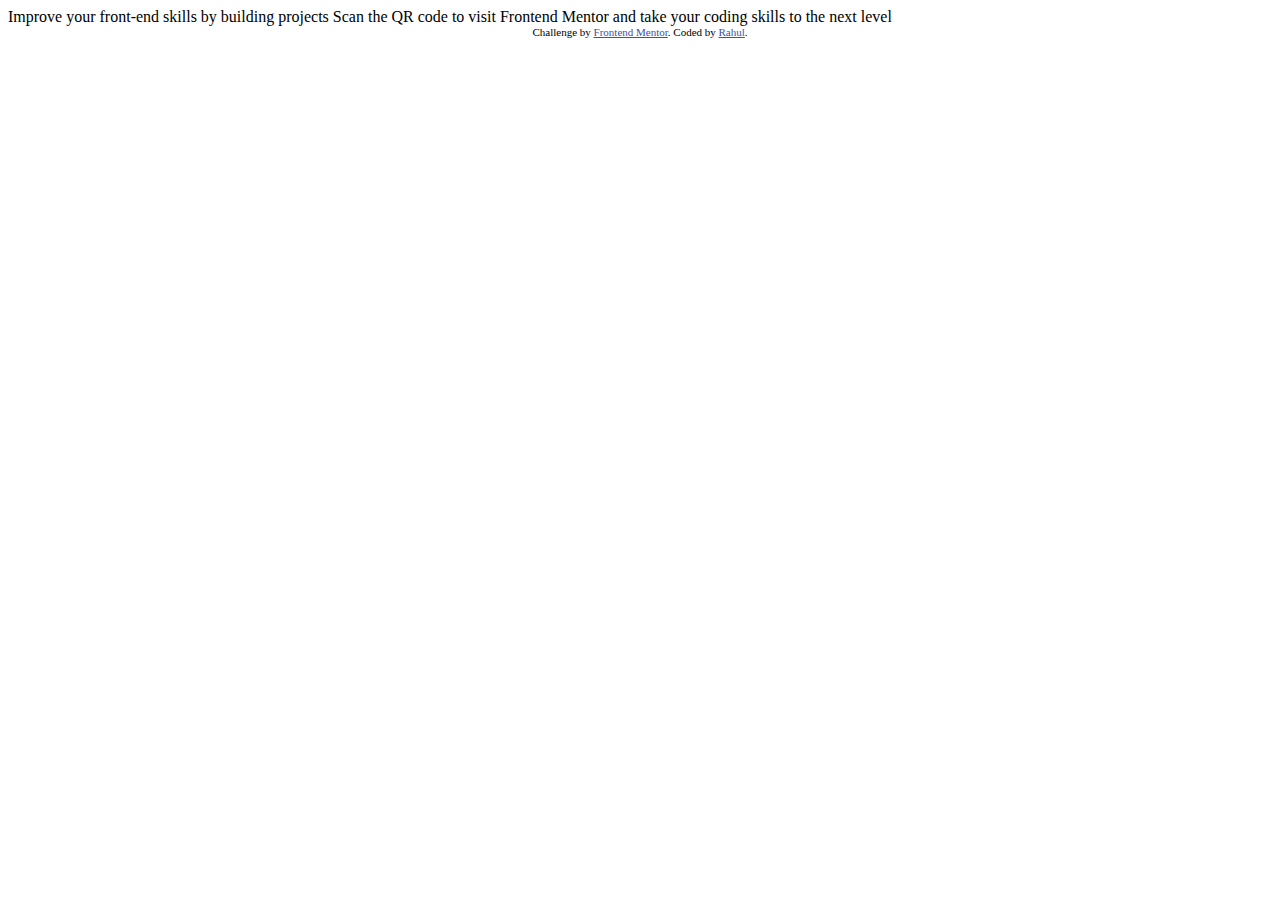
<file: qr-code-component-main/index.html>
<!DOCTYPE html>
<html lang="en">
<head>
  <meta charset="UTF-8">
  <meta name="viewport" content="width=device-width, initial-scale=1.0"> <!-- displays site properly based on user's device -->

  <link rel="icon" type="image/png" sizes="32x32" href="./images/favicon-32x32.png">
  
  <title>Frontend Mentor | QR code component</title>

  <!-- Feel free to remove these styles or customise in your own stylesheet 👍 -->
  <style>
    .attribution { font-size: 11px; text-align: center; }
    .attribution a { color: hsl(228, 45%, 44%); }
  </style>
</head>
<body>

  Improve your front-end skills by building projects

  Scan the QR code to visit Frontend Mentor and take your coding skills to the next level
  
  <div class="attribution">
    Challenge by <a href="https://www.frontendmentor.io?ref=challenge" target="_blank">Frontend Mentor</a>. 
    Coded by <a href="https://www.frontendmentor.io/profile/Rahh010">Rahul</a>.
  </div>
</body>
</html>
</file>
